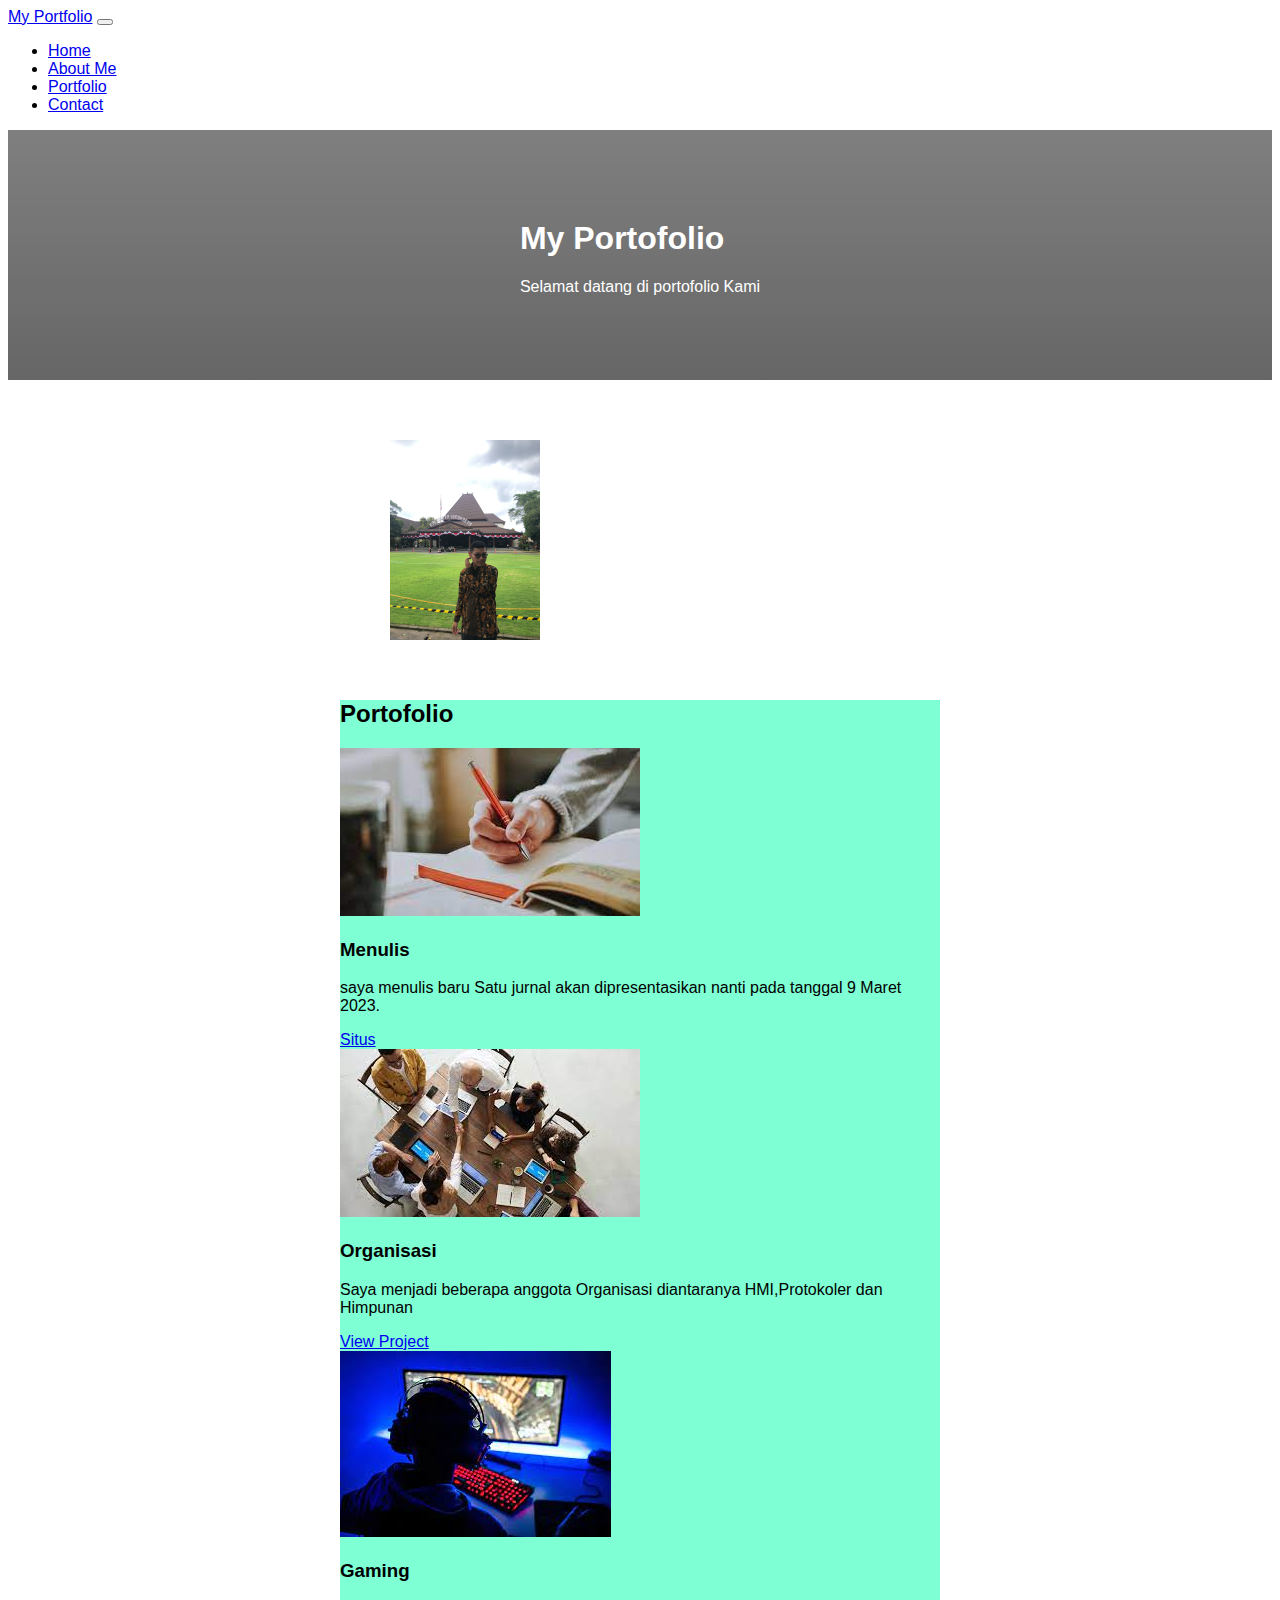
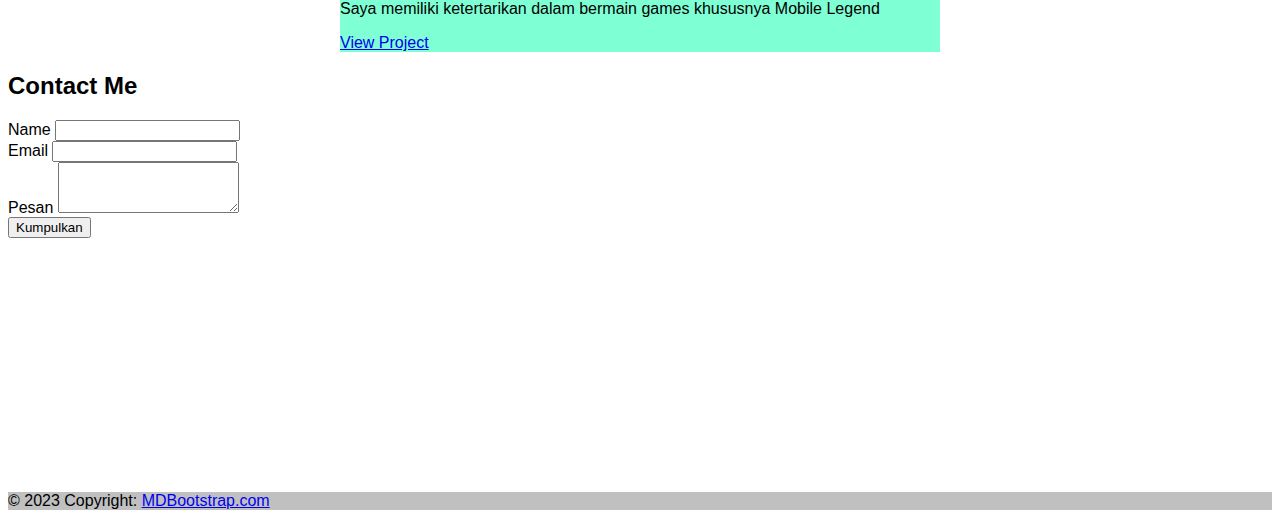
<file: index.html>
<!DOCTYPE html>
<html lang="en">

<head>
    <meta charset="UTF-8">
    <meta http-equiv="X-UA-Compatible" content="IE=edge">
    <meta name="viewport" content="width=device-width, initial-scale=1.0">
    <link href="https://cdn.jsdelivr.net/npm/bootstrap@5.3.0-alpha1/dist/css/bootstrap.min.css" rel="stylesheet"
        integrity="sha384-GLhlTQ8iRABdZLl6O3oVMWSktQOp6b7In1Zl3/Jr59b6EGGoI1aFkw7cmDA6j6gD" crossorigin="anonymous" />
    <link rel="stylesheet" href="https://cdnjs.cloudflare.com/ajax/libs/font-awesome/6.3.0/css/all.min.css"
        integrity="sha512-SzlrxWUlpfuzQ+pcUCosxcglQRNAq/DZjVsC0lE40xsADsfeQoEypE+enwcOiGjk/bSuGGKHEyjSoQ1zVisanQ=="
        crossorigin="anonymous">
    <title>Portofoilo Saya</title>
</head>
<style>
    * {
        font-family: 'Noto Sans', sans-serif;
    }


    .jumbotron {
        width: 100%;
        height: 250px;
        background-image: linear-gradient(0deg, rgba(0, 0, 0, 0.6), rgba(0, 0, 0, 0.5)), url('https://images.unsplash.com/photo-1434725039720-aaad6dd32dfe?ixlib=rb-4.0.3&ixid=MnwxMjA3fDB8MHxleHBsb3JlLWZlZWR8M3x8fGVufDB8fHx8&w=1000&q=80');
        background-position: center;
        background-size: auto;
        color: white;
        display: flex;
        flex-direction: column;
        align-items: center;
        justify-content: center;
        text-align: left;
    }

    .foto {
        width: 50%;
        max-width: 500px;
        margin: 60px auto 0 auto;

    }

    .portofolio {
        width: 100%;
        max-width: 600px;
        margin: 60px auto 0 auto;
        background-color: aquamarine;
    }
</style>

<body>
    <nav class="navbar navbar-expand-lg navbar-light bg-light">
        <div class="container-fluid">
            <a class="navbar-brand" href="#">My Portfolio</a>
            <button class="navbar-toggler" type="button" data-bs-toggle="collapse" data-bs-target="#navbarNav"
                aria-controls="navbarNav" aria-expanded="false" aria-label="Toggle navigation">
                <span class="navbar-toggler-icon"></span>
            </button>
            <div class="collapse navbar-collapse" id="navbarNav">
                <ul class="navbar-nav ms-auto">
                    <li class="nav-item">
                        <a class="nav-link active" aria-current="page" href="#">Home</a>
                    </li>
                    <li class="nav-item">
                        <a class="nav-link" href="#container">About Me</a>
                    </li>
                    <li class="nav-item">
                        <a class="nav-link" href="#portofolio">Portfolio</a>
                    </li>
                    <li class="nav-item">
                        <a class="nav-link" href="#">Contact</a>
                    </li>
                </ul>
            </div>
        </div>
    </nav>


    </nav>
    <div class="jumbotron"  div class="jumbotron-fluid">
        <div class="container">
            <h1 class="display-2">My Portofolio</h1>
            <p class="lead">Selamat datang di portofolio Kami</p>
        </div>
    </div>
    <div class="foto">
        <img src="image\foto.jpg" width="150" height="ms-auto"
            align="center" class="rounded mx-auto d-block"" alt=" ...">
    </div>
    <section class="bg-white">
      <div class="portofolio">
        <h2 class="text-center mb-5">Portofolio</h2>
        <div class="row">
          <div class="col-md-4 mb-5">
            <img class="img-fluid" src="image/image1.jpeg" alt="">
            <h3 class="mb-3">Menulis</h3>
            <p> saya menulis baru Satu jurnal akan dipresentasikan nanti pada tanggal 9 Maret 2023.</p>
            <a class="btn btn-primary" href="https://icobest.unikom.ac.id/">Situs</a>
          </div>
          <div class="col-md-4 mb-5">
            <img class="img-fluid" src="image/image2.jpeg" alt="">
            <h3 class="mb-3">Organisasi</h3>
            <p>Saya menjadi beberapa anggota Organisasi diantaranya HMI,Protokoler dan Himpunan</p>
            <a class="btn btn-primary" href="#">View Project</a>
          </div>
          <div class="col-md-4 mb-5">
            <img class="img-fluid" src="image/image3.jpeg" alt="">
            <h3 class="mb-3">Gaming</h3>
            <p>Saya memiliki ketertarikan dalam bermain games khususnya Mobile Legend</p>
            <a class="btn btn-primary" href="image/image-4.jpeg">View Project</a>
          </div>
        </div>
      </div>
    </section>
    
    <section class="bg-light">
        <div class="container">
          <h2 class="text-center mb-5">Contact Me</h2>
          <div class="row">
            <div class="col-md-8 mx-auto">
              <form>
                <div class="form-group">
                  <label for="name">Name</label>
                  <input type="text" class="form-control" id="name">
                </div>
                <div class="form-group">
                  <label for="email">Email</label>
                  <input type="email" class="form-control" id="email">
                </div>
                <div class="form-group">
                  <label for="message">Pesan</label>
                  <textarea class="form-control" id="message" rows="3"></textarea>
                </div>
                <button type="submit" class="btn btn-primary">Kumpulkan</button>
              </form>
            </div>
          </div>
        </div>
      </section>
      <iframe src="https://www.google.com/maps/embed?pb=!1m18!1m12!1m3!1d3960.9145344145745!2d107.6809132137928!3d-6.900824269448633!2m3!1f0!2f0!3f0!3m2!1i1024!2i768!4f13.1!3m3!1m2!1s0x2e68dd2872128dd5%3A0x682288177c7d3498!2sTBB%20BLOK%208%20NO%2019A!5e0!3m2!1sid!2sid!4v1677854805325!5m2!1sid!2sid" width="300" height="250" style="border:0;" allowfullscreen="" loading="lazy" referrerpolicy="no-referrer-when-downgrade"></iframe>
      <footer class="text-center text-white" style="background-color: #f1f1f1;">
        <!-- Grid container -->
        <div class="container pt-4">
          <!-- Section: Social media -->
          <section class="mb-4">
            <!-- Facebook -->
            <a
              class="btn btn-link btn-floating btn-lg text-dark m-1"
              href="https://web.facebook.com/profile.php?id=100009425337571!"
              role="button"
              data-mdb-ripple-color="dark"
              ><i class="fab fa-facebook-f"></i
            ></a>
      
            <!-- Instagram -->
            <a
              class="btn btn-link btn-floating btn-lg text-dark m-1"
              href="https://www.instagram.com/kandias_11/?hl=id"
              role="button"
              data-mdb-ripple-color="dark"
              ><i class="fab fa-instagram"></i
            ></a>
      
            <!-- Linkedin -->
            <a
              class="btn btn-link btn-floating btn-lg text-dark m-1"
              href="#!"
              role="button"
              data-mdb-ripple-color="dark"
              ><i class="fab fa-linkedin"></i
            ></a>
            <!-- Github -->
            <a
              class="btn btn-link btn-floating btn-lg text-dark m-1"
              href="https://github.com/Kandias-11 !"
              role="button"
              data-mdb-ripple-color="dark"
              ><i class="fab fa-github"></i
            ></a>
          </section>
          <!-- Section: Social media -->
        </div>
        <!-- Grid container -->
      
        <!-- Copyright -->
        <div class="text-center text-dark p-3" style="background-color: rgba(0, 0, 0, 0.2);">
          © 2023 Copyright:
          <a class="text-dark" href="https://mdbootstrap.com/">MDBootstrap.com</a>
        </div>
        <!-- Copyright -->
      </footer>
      

</body>

</html>
</file>
